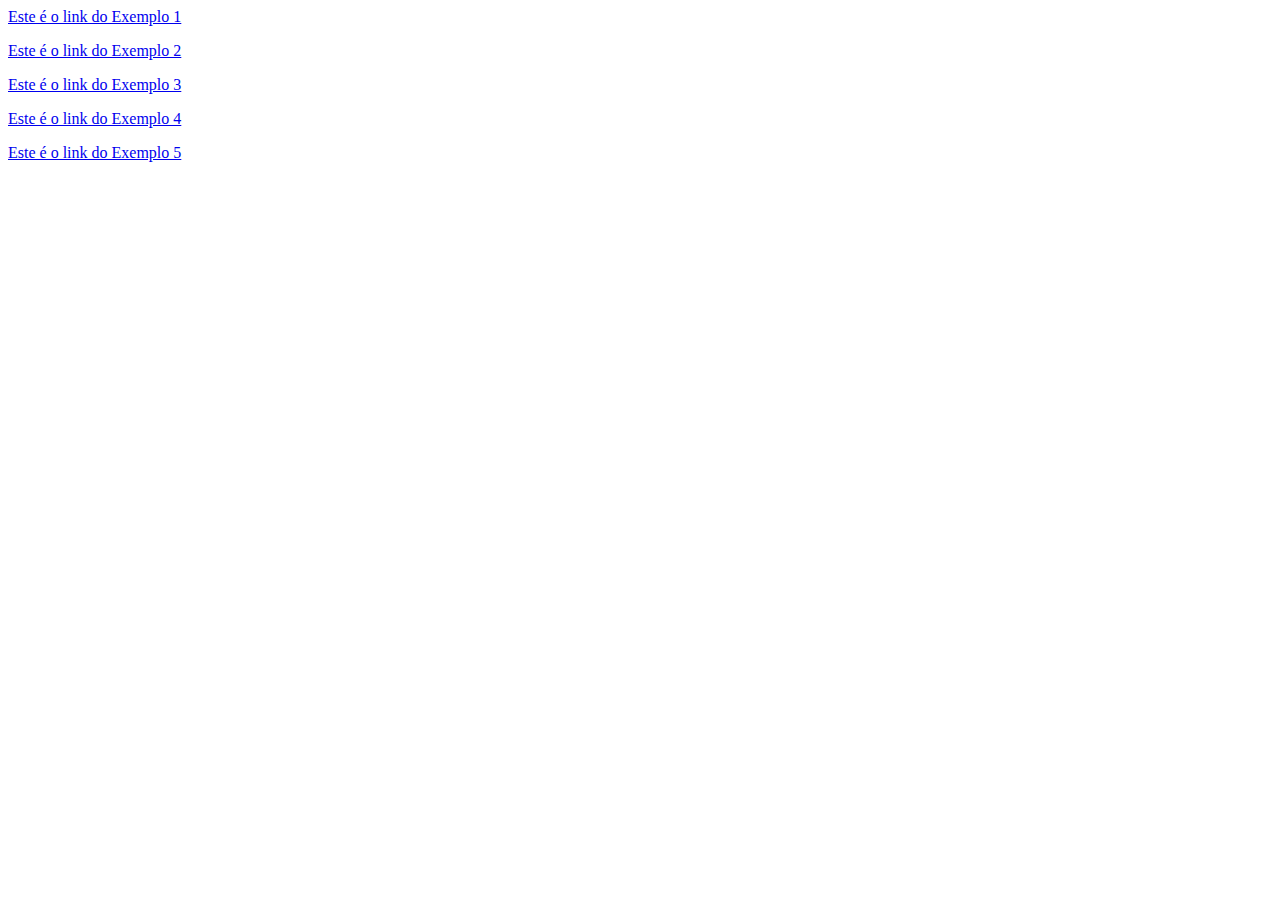
<file: index.html>
<body>
	<a href="exemplo_1/index.html">Este é o link do Exemplo 1</a>
	<p></p>
	<a href="exemplo_2/index.html">Este é o link do Exemplo 2</a>
	<p></p>
	<a href="exemplo_3/index.html">Este é o link do Exemplo 3</a>
	<p></p>
	<a href="exemplo_4/index.html">Este é o link do Exemplo 4</a>
	<p></p>
	<a href="exemplo_5/index.html">Este é o link do Exemplo 5</a>
</body>
</file>
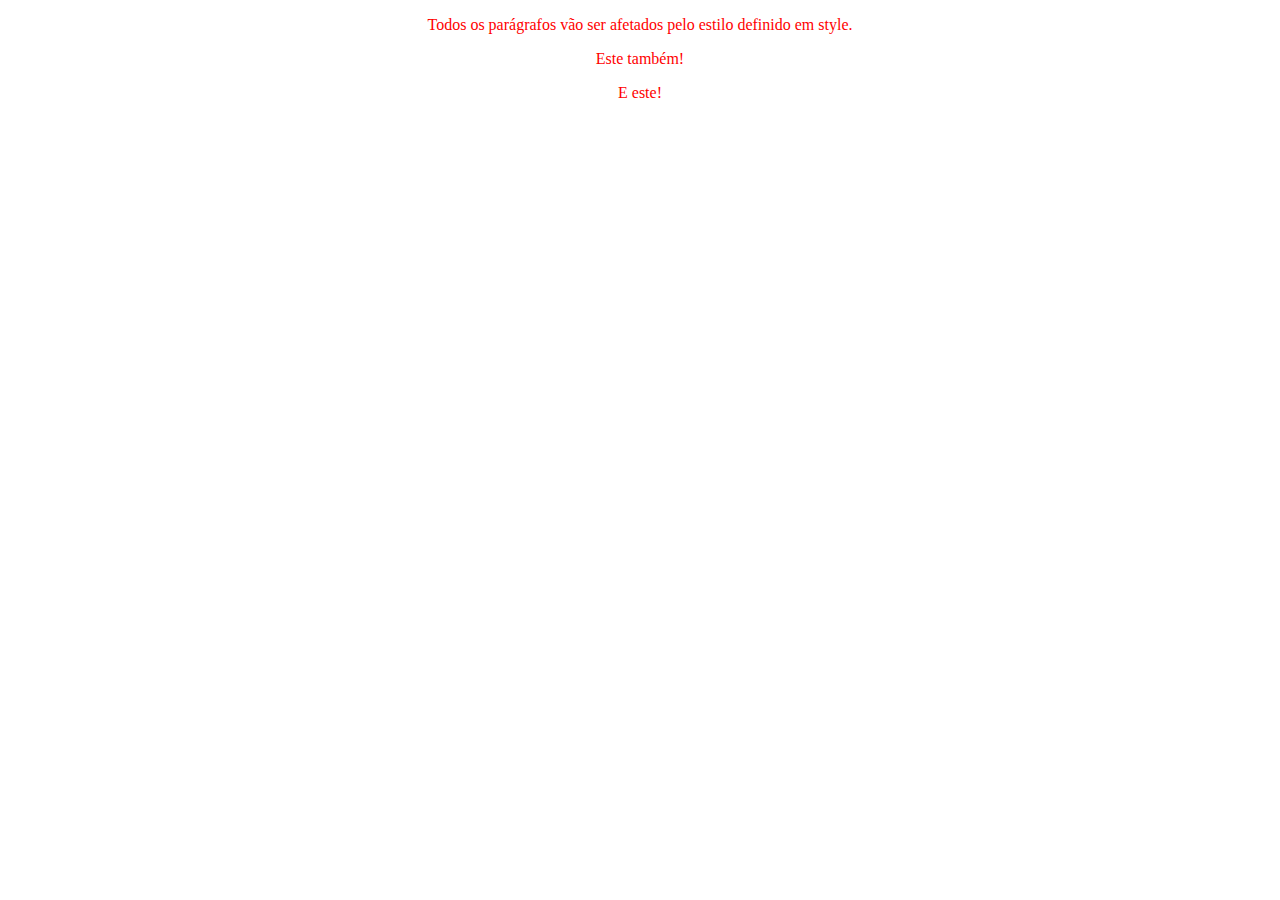
<file: exemplo_1/index.html>
<!DOCTYPE html>
<html>

   <head>
		<link rel="stylesheet" type="text/css" href="css\meu_estilo.css">
   </head>

   <body>
      <p>Todos os parágrafos vão ser afetados pelo estilo definido em style.</p>
      <p>Este também!</p>
      <p>E este!</p>
   </body>

</html>
</file>
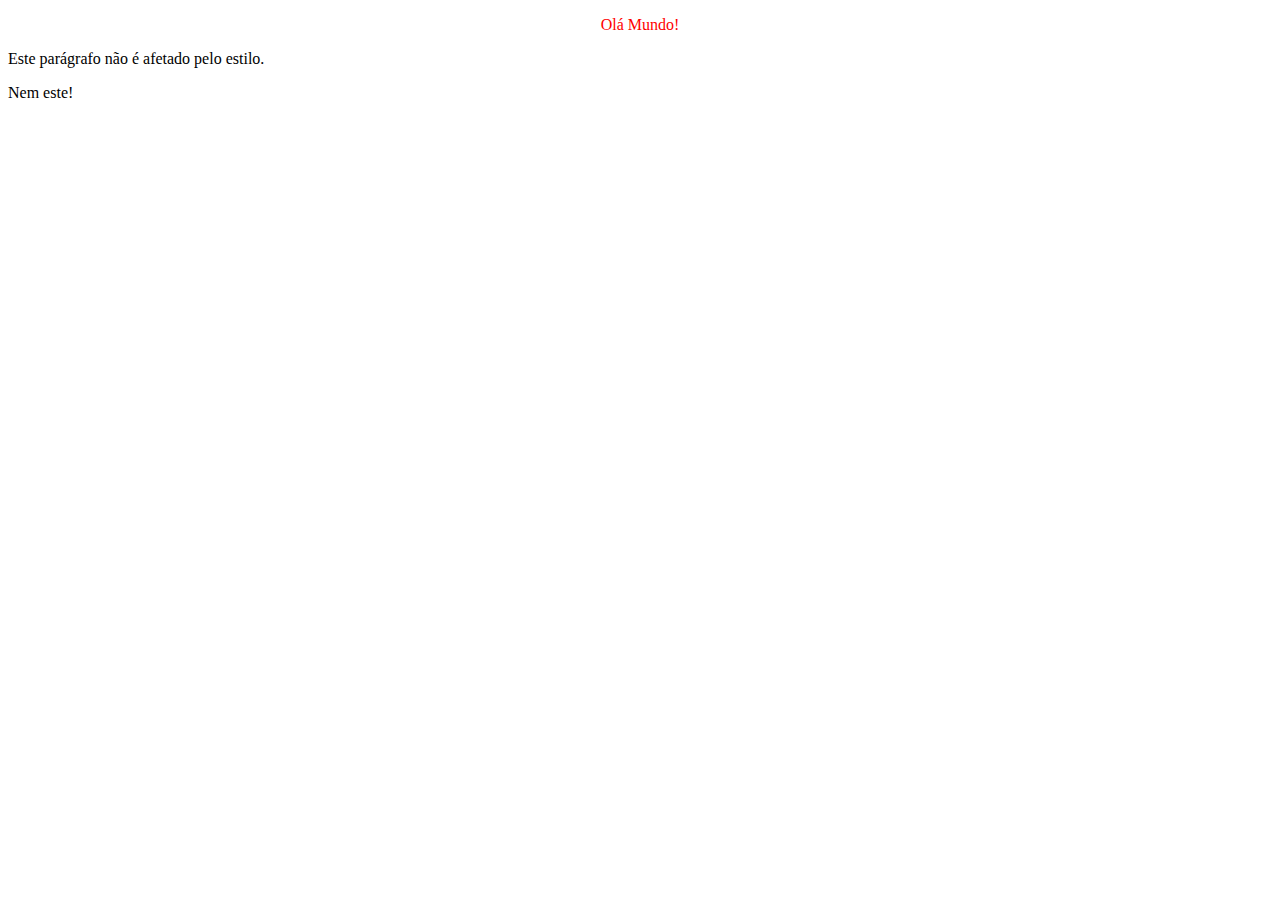
<file: exemplo_2/index.html>
<!DOCTYPE html>
<html>

   <head>
		<link rel="stylesheet" type="text/css" href="css\meu_estilo.css">
   </head>

   <body>
      <p id="paragrafo1">Olá Mundo!</p>
      <p>Este parágrafo não é afetado pelo estilo.</p>
      <p>Nem este!</p>
   </body>

</html>
</file>
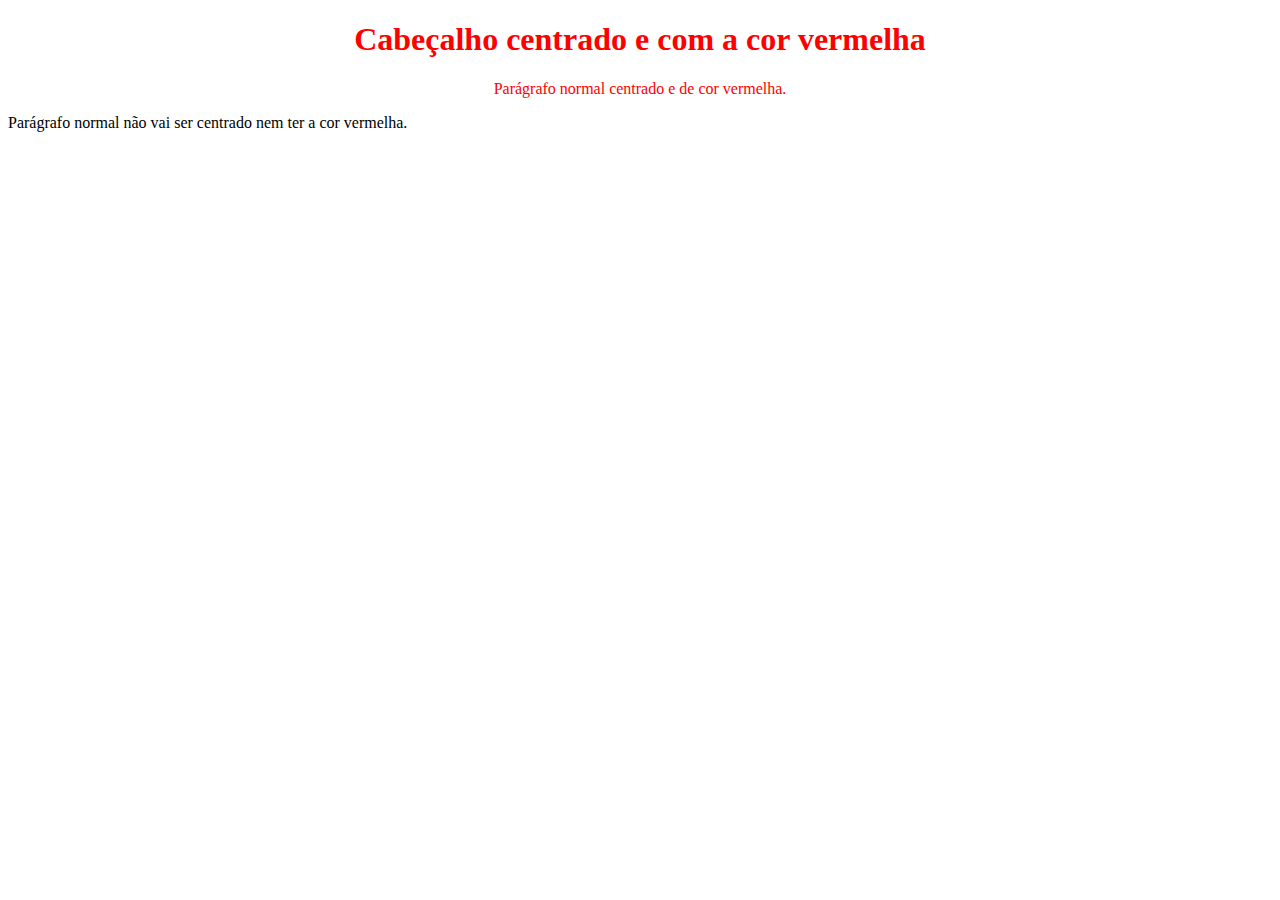
<file: exemplo_3/index.html>
<!DOCTYPE html>
<html>

   <head>
		<link rel="stylesheet" type="text/css" href="css\meu_estilo.css">
   </head>

   <body>
         <h1 class="centro">Cabeçalho centrado e com a cor vermelha</h1>

     <p class="centro">Parágrafo normal centrado e de cor vermelha.</p>

     <p>Parágrafo normal não vai ser centrado nem ter a cor vermelha.</p> 
   </body>

</html>
</file>
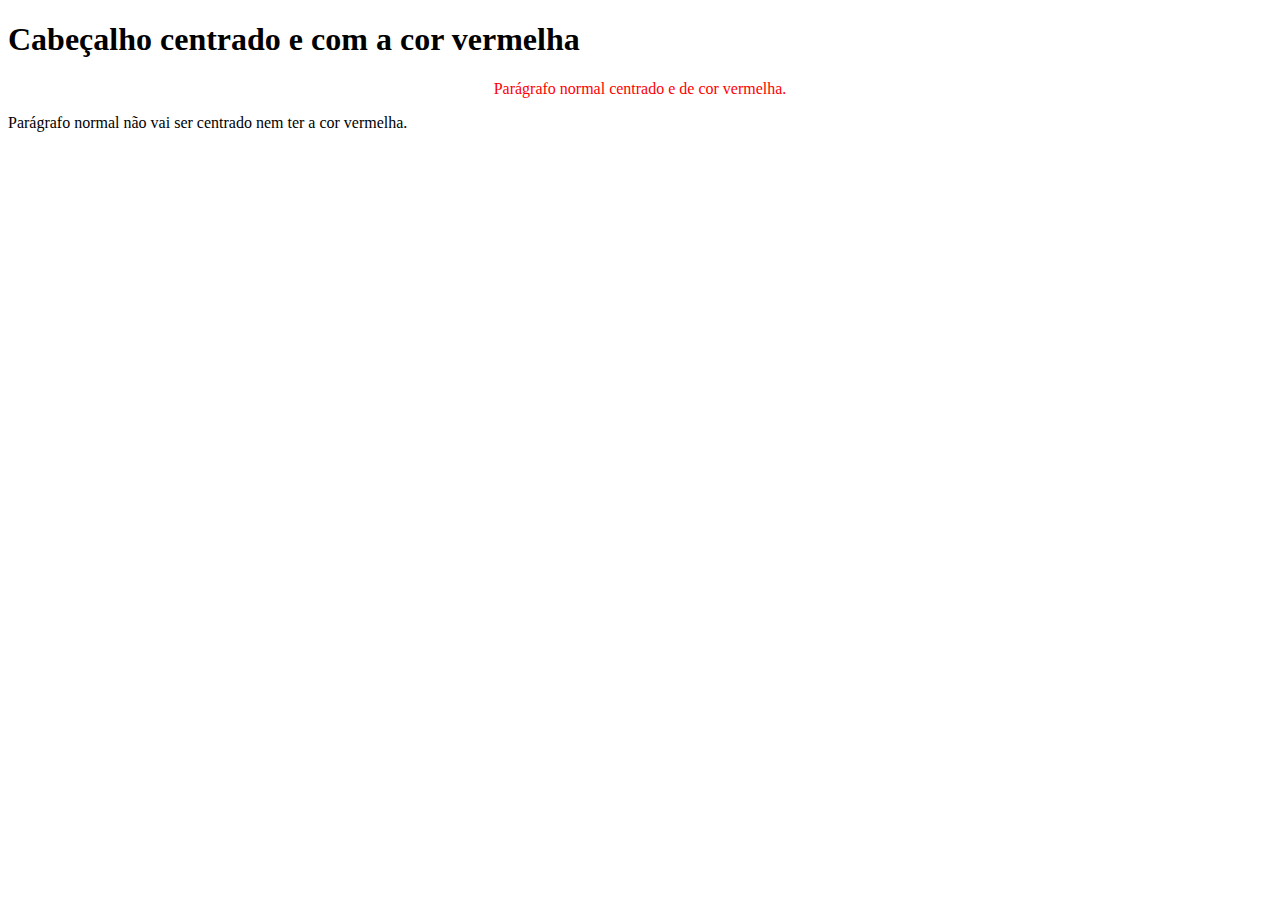
<file: exemplo_4/index.html>
<!DOCTYPE html>
<html>

   <head>
		<link rel="stylesheet" type="text/css" href="css\meu_estilo.css">
   </head>

   <body>
         <h1 class="centro">Cabeçalho centrado e com a cor vermelha</h1>
            <!-- A classe centro não vai afetar h1 porque foi definida só para p -->

     <p class="centro">Parágrafo normal centrado e de cor vermelha.</p>

     <p>Parágrafo normal não vai ser centrado nem ter a cor vermelha.</p> 

   </body>

</html>
</file>
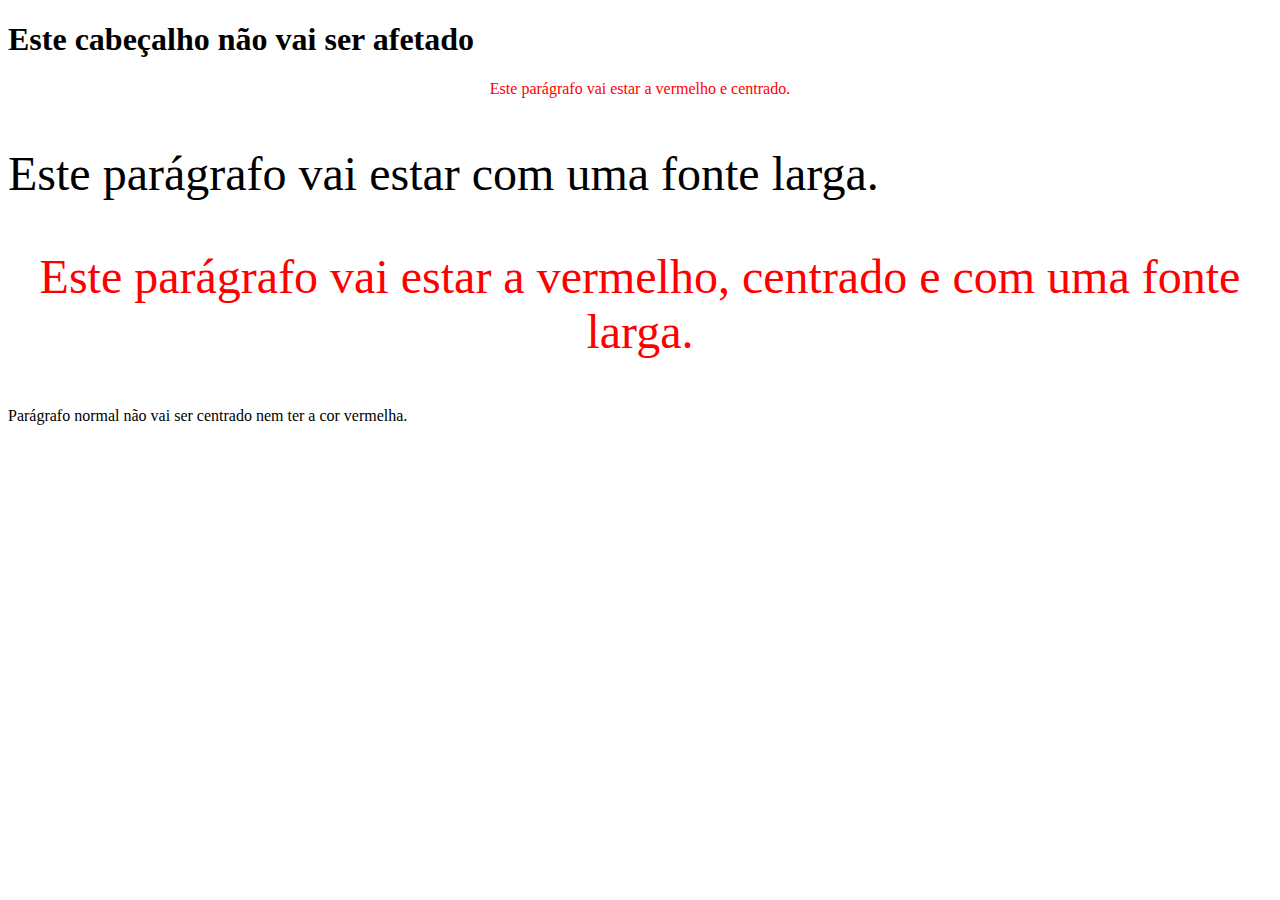
<file: exemplo_5/index.html>
<!DOCTYPE html>
<html>
   <head>
		<link rel="stylesheet" type="text/css" href="css\meu_estilo.css">
   </head>

   <body>
      <h1 class="centro">Este cabeçalho não vai ser afetado</h1>
            <!-- A classe centro não vai afetar h1 porque foi definida só para p -->

      <p class="centro">Este parágrafo vai estar a vermelho e centrado.</p>

      <p class="largo">Este parágrafo vai estar com uma fonte larga.</p>

      <p class="centro largo">Este parágrafo vai estar a vermelho, centrado e com uma fonte larga.</p> 

      <p>Parágrafo normal não vai ser centrado nem ter a cor vermelha.</p> 

   </body>

</html>
</file>
